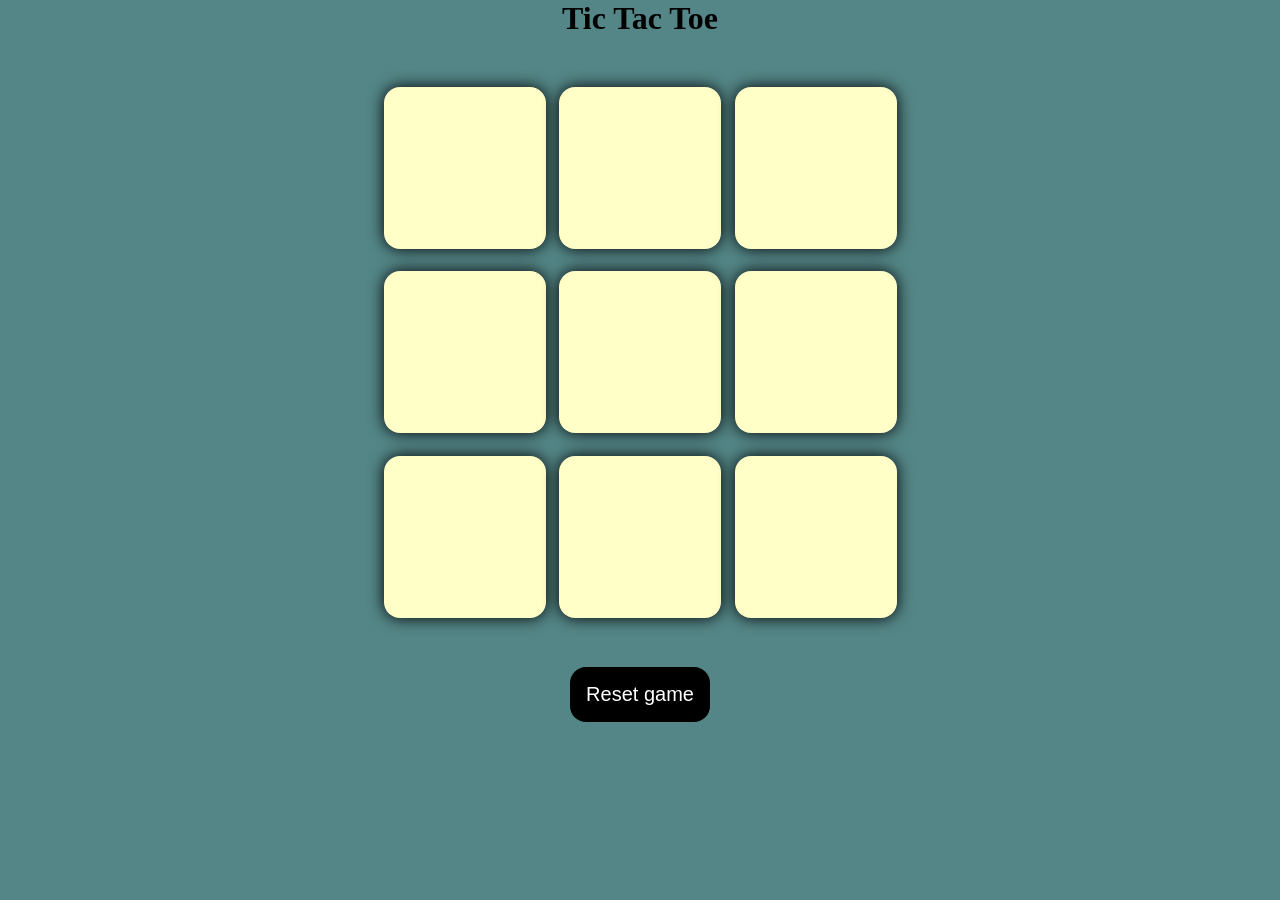
<file: javaScript/TicTocToe project/index.html>
<!DOCTYPE html>
<html lang="en">
<head>
  <meta charset="UTF-8">
  <meta name="viewport" content="width=device-width, initial-scale=1.0">
  <title>Tic-Toc-Toe</title>
  <link rel="stylesheet"href="style.css"/>
</head>
<body>
    <div id="msg-container" class="hide">

  <p id="msg">Winner</p>
    <button id="new-btn">New game</button>
    </div>
  <main>
    
  <h1>Tic Tac Toe</h1>
  <div class="container">
  <div class="game">
    <button class="box"></button>
    <button class="box"></button>
    <button class="box"></button>
    <button class="box"></button>
    <button class="box"></button>
    <button class="box"></button>
    <button class="box"></button>
    <button class="box"></button>
    <button class="box"></button>
    </div>
  </div>
  <button id="reset-btn">Reset game</button>
  </main>


  <script src="TicTocToe.js"></script>
    
</body>
</html>
</file>
<file: javaScript/TicTocToe project/style.css>
*{
    margin: 0;
    padding: 0;
}
body{
    background-color: #548687;
    text-align: center;
}
.container{
    height: 70vh;
    display: flex;
    justify-content: center;
    align-items: center;
    gap:1.5vmin;
}

.game{
    height: 60vmin;
    width: 60vmin;
    display: flex;
    flex-wrap: wrap;
    justify-content: center;
    align-items: center;
    gap:1.5vmin;
}

.box{
    height: 18vmin;
    width: 18vmin;
    border-radius: 1rem;
    border: none;
    box-shadow: 0 0 1rem rgba(0,0,0,3);
    font-size: 8vmin;
    color:#b0413e;
    background-color: #ffffc7;
    
}

#reset-btn{
    padding: 1rem;
    font-size: 1.25rem;
    background-color: black;
    color:#fff;
    border-radius: 1rem;
    border:none;
}

#new-btn{
    padding: 1rem;
    font-size: 1.25rem;
    background-color: black;
    color:#fff;
    border-radius: 1rem;
    border:none;
}

#msg{
    color:#ffffc7;
    font-size: 5vmin;
}
.msg-container{
    height: 100vmin;
    display:flex;
    justify-content: center;
    align-items: center;
    flex-direction: column;
    gap:4rem;

}
.hide{
    display: none;
}
</file>
